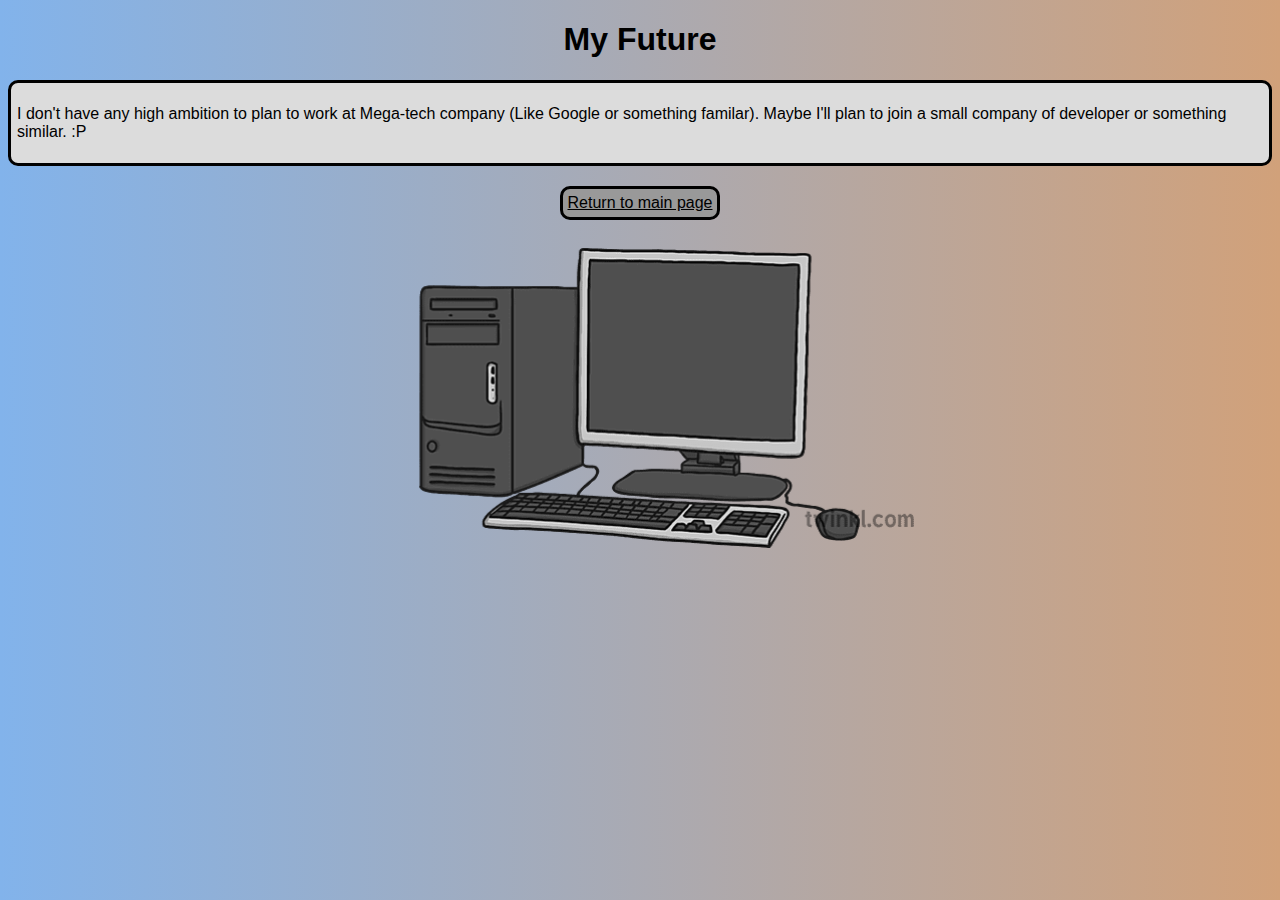
<file: myfuture.html>
<!DOCTYPE html>
<head lang="en">
    <meta charset="UTF-8">
    <link rel="stylesheet" href="mystyle.css">
    <title>My Future</title>
</head>

<body>
    <h1>My Future</h1>
    <div class="shape">
    <p class="paragraph">I don't have any high ambition to plan to work at Mega-tech company (Like Google or something familar). Maybe I'll plan to join a small company of developer or something similar. :P</p>
    </div>
    <a class="page" href="index.html">Return to main page</a><br>
    <img src="./resources/computer.png" alt="computer" width="50%">
</body>
</file>
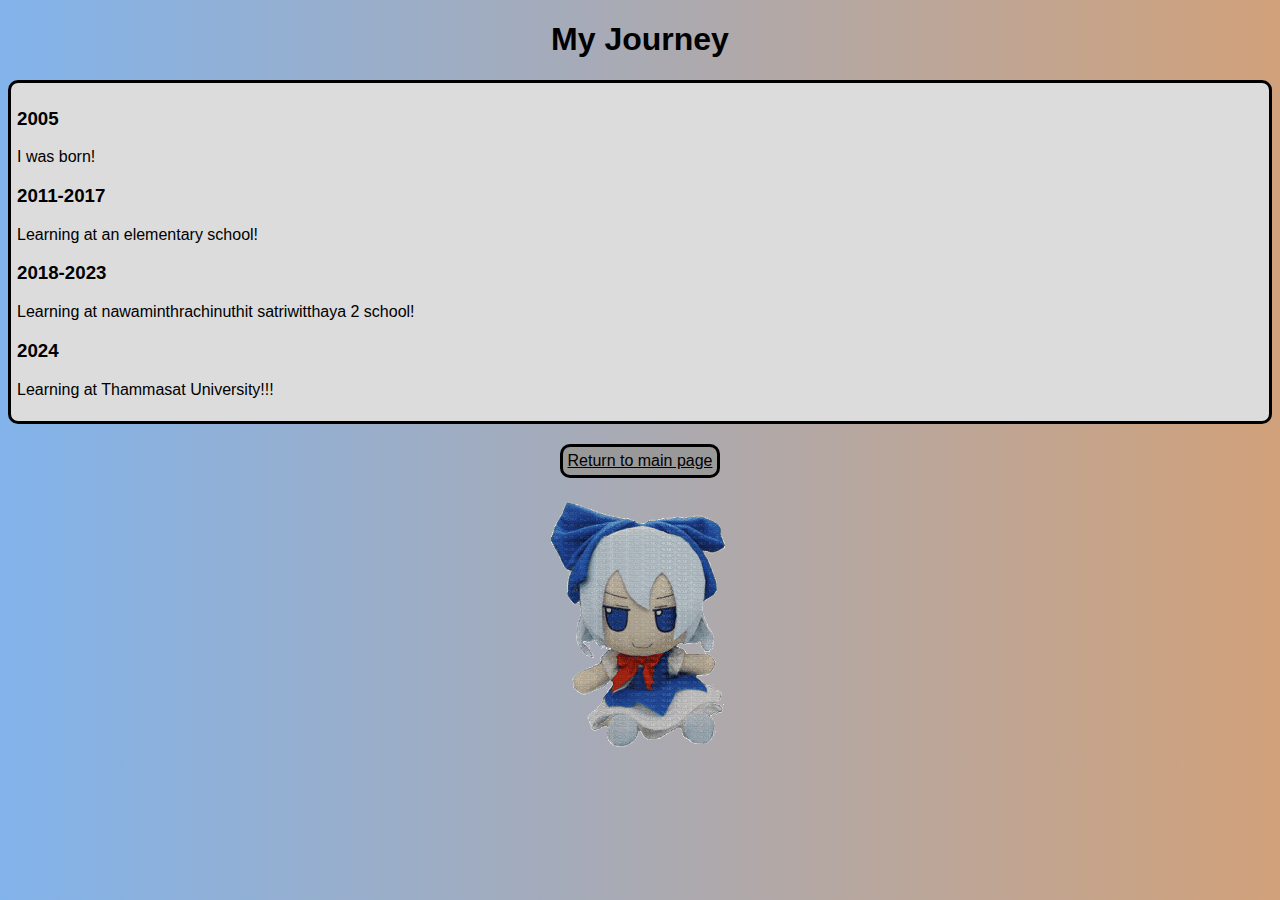
<file: myjourney.html>
<!DOCTYPE html>
<head lang="en">
    <meta charset="UTF-8">
    <link rel="stylesheet" href="mystyle.css">
    <title>My Journey</title>
</head>

<body>
    <h1>My Journey</h1>
    <div class="shape">
        <div class="paragraph">
        <h3>2005</h3>
        <p>I was born!</p>
        <h3>2011-2017</h3>
        <p>Learning at an elementary school!</p>
        <h3>2018-2023</h3>
        <p>Learning at nawaminthrachinuthit satriwitthaya 2 school!</p>
        <h3>2024</h3>
        <p>Learning at Thammasat University!!!</p>
        </div>
    </div>
    <a class="page" href="index.html">Return to main page</a><br>
    <img src="./resources/Cirno.gif" width="20%" alt="rotate" title="Weeeeee">
</body>
</file>
<file: mystyle.css>
body{
    text-align: center;
    background: -webkit-linear-gradient(right, #d1a17a, #82b3eb);
    font-family: sans-serif
}

#MyStudentCard{
    border-radius: 5px;
    border: solid 2px;
}

.shape{
    border: solid;
    border-radius: 10px;
    padding: 6px;
    background-color: gainsboro;
}

.paragraph{
    text-align: left;
}

.page{
    border: solid;
    border-radius: 10px;
    background-color: #999999;
    border-color: black;
    color: black;
    margin: 20px;
    padding: 5px;
    display: inline-block;
}

video{
    width: 50%;
    border: solid white;
    border-radius: 10%;
    padding: 3px;
}

fieldset{
    border: solid 4px;
}

table{
    margin-left: auto;
    margin-right: auto;
    border: solid 2px;
    margin-bottom: 40px;
}

td, th{
    border: solid 2px;
}

details{
    margin-bottom: 400px;
    margin-top: 20px;
}
</file>
